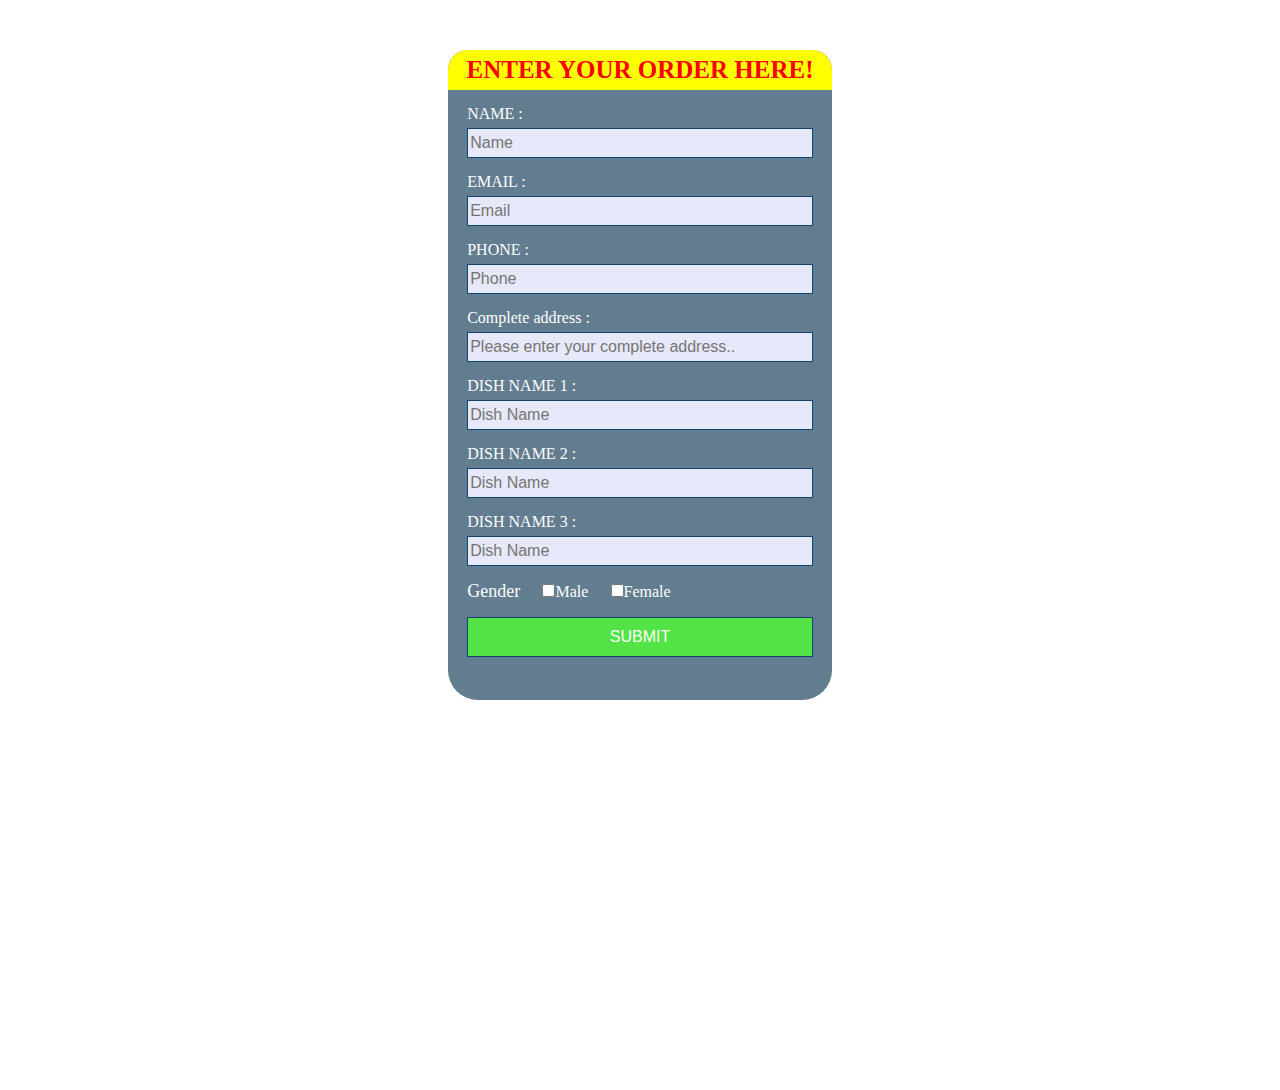
<file: form.html>
<html lang="en">

<head>
    <meta charset="UTF-8">
    <meta name="viewport" content="width=device-width, initial-scale=1.0">
    <title>form</title>
    <style>
        * {
            margin: 0;
            padding: 0;
        }

        .fl {
            float: left;
        }

        .warpper {
            width: 100%;

            position: relative;
            height: 100vh;
            background-image: url("https://thumbs.dreamstime.com/b/healthy-food-background-fruits-vegetables-cereal-nuts-superfood-dietary-balanced-vegetarian-eating-products-kitchen-143677456.jpg");
            background-repeat: no-repeat;
            background-size: cover;
        }

        .main {
            width: 30%;
            height: 650px;
            background-color: rgba(7, 47, 79, 0.63);
            margin: 50px 35%;
            border-radius: 20px 20px 30px 30px;
        }

        .head {
            width: 100%;
            background-color: yellow;
            height: 40px;
            border-radius: 20px 20px 0 0;
        }

        .head p {
            line-height: 40px;
            text-align: center;
            font-size: 25px;
            font-weight: bold;
            color: black;
        }

        .form {
            width: 100%;
            height: 1000px;
        }

        .name {
            font-size: 16px;
            color: #fff;
            margin: 15px 0 0 5%;
        }

        .name-inp {
            width: 90%;
            height: 30px;
            margin: 5px 0 0 5%;
            font-size: 16px;
            padding: 2px;
            color: rgb(114, 111, 111);
            border: 1px solid rgb(17, 67, 107);
            background-color: rgb(231, 232, 250);
        }

        .name-inp:hover {
            background-color: #edffec;
            color: rgb(173, 167, 167);
            border: 1px solid rgb(139, 139, 139);
        }

        .pass {
            margin: 5px 0 0 5%;
            height: 30px;
            width: 41%;
            padding: 2px;
            background-color: rgb(231, 232, 250);
            border: 1px solid rgb(17, 67, 107);
        }

        .pass:hover {
            background-color: rgb(0, 23, 41);
            color: rgb(173, 167, 167);
            border: 1px solid rgb(139, 139, 139);
        }

        .gender {
            margin: 15px 0 0 5%;
            color: #fff;
            font-size: 16px;
        }

        .gen {
            font-size: 18px;
        }

        .genm {
            margin-left: 5%;
        }

        .sub {
            width: 90%;
            margin: 15px 0 0 5%;
            font-size: 16px;
            height: 40px;
            background-color: #54e346;
            border: 1px solid rgb(17, 67, 107);
            color: #fff;
        }

        .sub:hover {
            background-color: #E94601;
            color: #fff;
        }
    </style>
</head>

<body>
    <div class="warpper fl">
        <div class="main">
            <div class="head">
                <p style="color: red;">
                    ENTER YOUR ORDER HERE!</p>
            </div>
            <div class="form fl">

                <form method="POST" action="order.php">
                    <p class="name">
                        NAME :</p>
                    <p>
                        <input type="text" name="fname" placeholder="Name" class="name-inp">
                    </p>

                    <p class="name">
                        EMAIL :</p>
                    <p>
                        <input type="email" name="uid" placeholder="Email" class="name-inp">
                    </p>
                    <p class="name">
                        PHONE :</P>
                    <p>
                        <input type="text" name="phone" placeholder="Phone" class="name-inp">
                    </p>
                    <p class="name">
                        Complete address :</P>
                    <p>
                        <input type="text" name="address" placeholder="Please enter your complete address.."
                            class="name-inp">
                    </p>
                    <p class="name">
                        DISH NAME 1 :</P>
                    <p>
                        <input type="text" name="d1" placeholder="Dish Name" class="name-inp">
                    </p>
                    <p class="name">
                        DISH NAME 2 :</P>
                    <p>
                        <input type="text" name="d2" placeholder="Dish Name" class="name-inp">
                    </p>
                    <p class="name">
                        DISH NAME 3 :</P>
                    <p>
                        <input type="text" name="d3" placeholder="Dish Name" class="name-inp">
                    </p>


                    <p class="gender">
                        <span class="gen">Gender</span>
                        <input type="checkbox" name="ge" class="genm">Male
                        <input type="checkbox" name="ge" class="genm">Female
                    </p>



                    <p>
                        <input type="submit" name="sb" value="SUBMIT" class="sub">
                    </p>
                </form>
            </div>
        </div>
    </div>
</body>

</html>
</file>
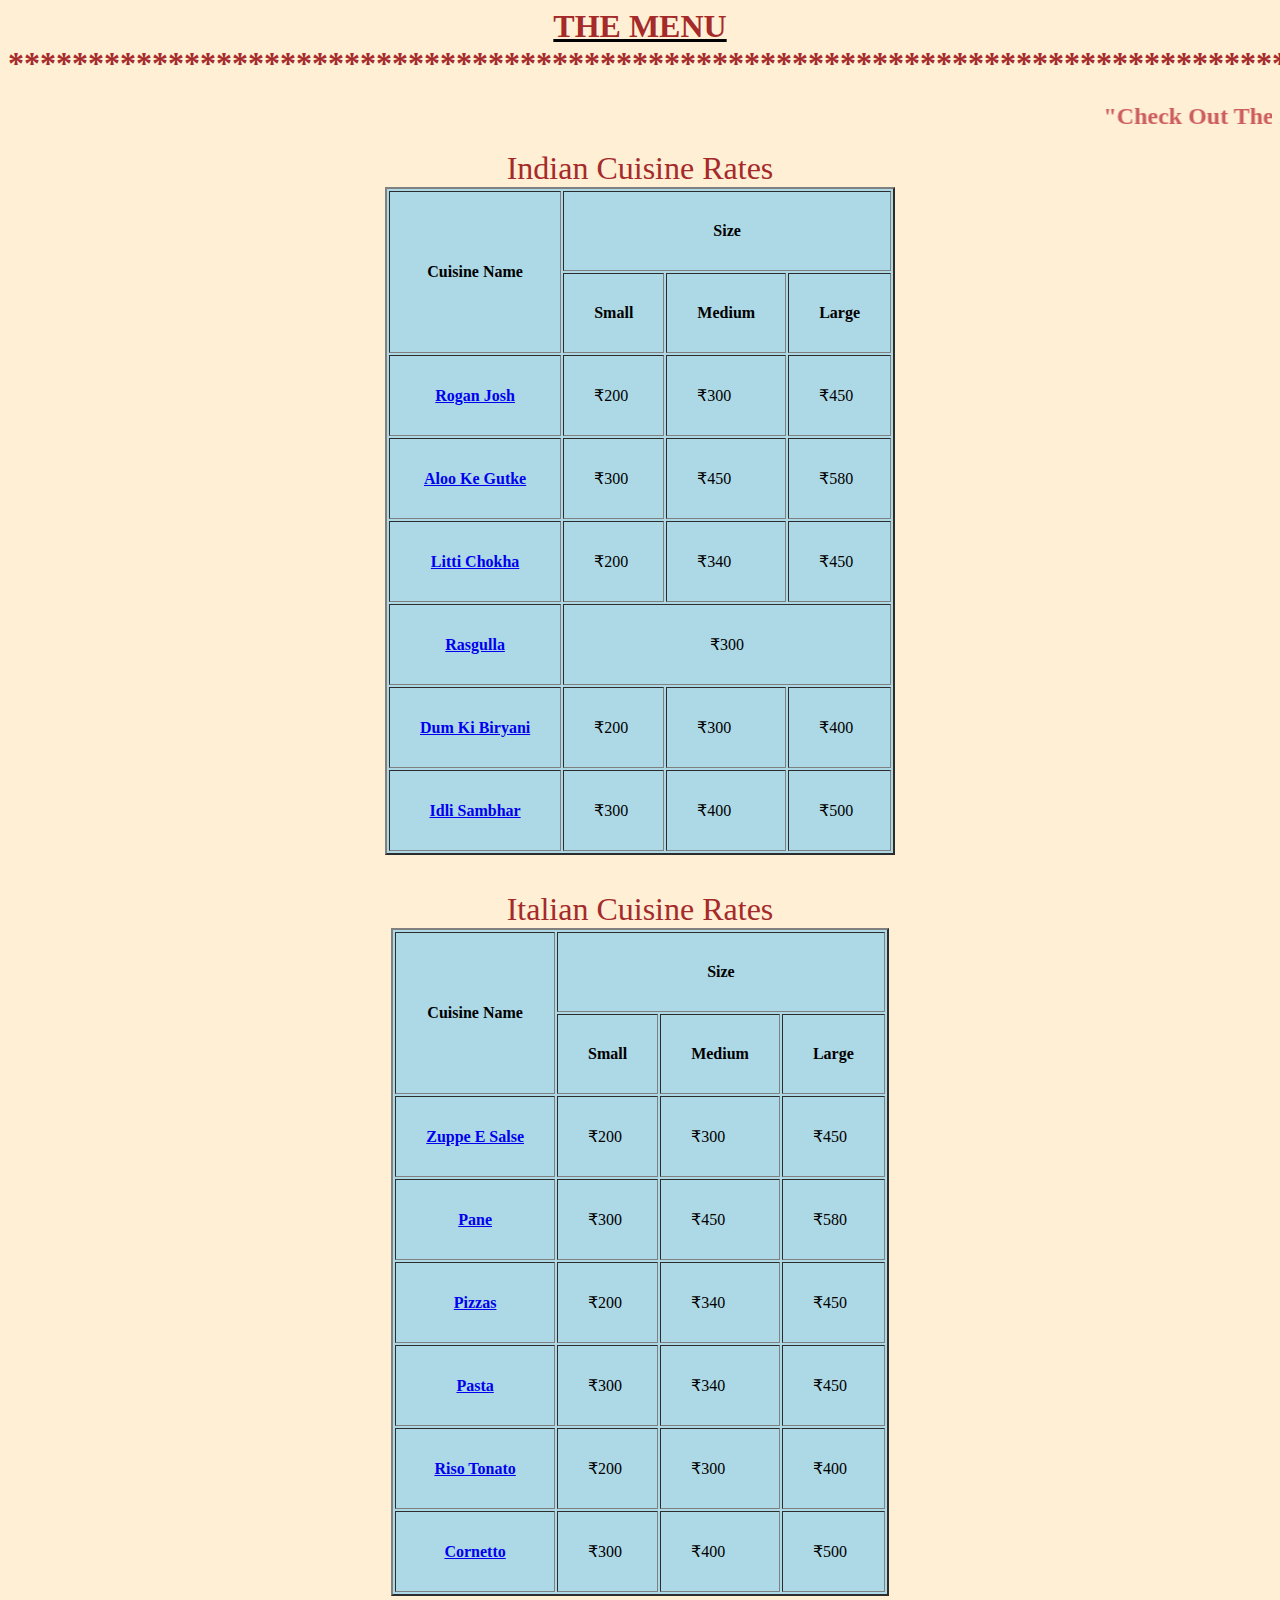
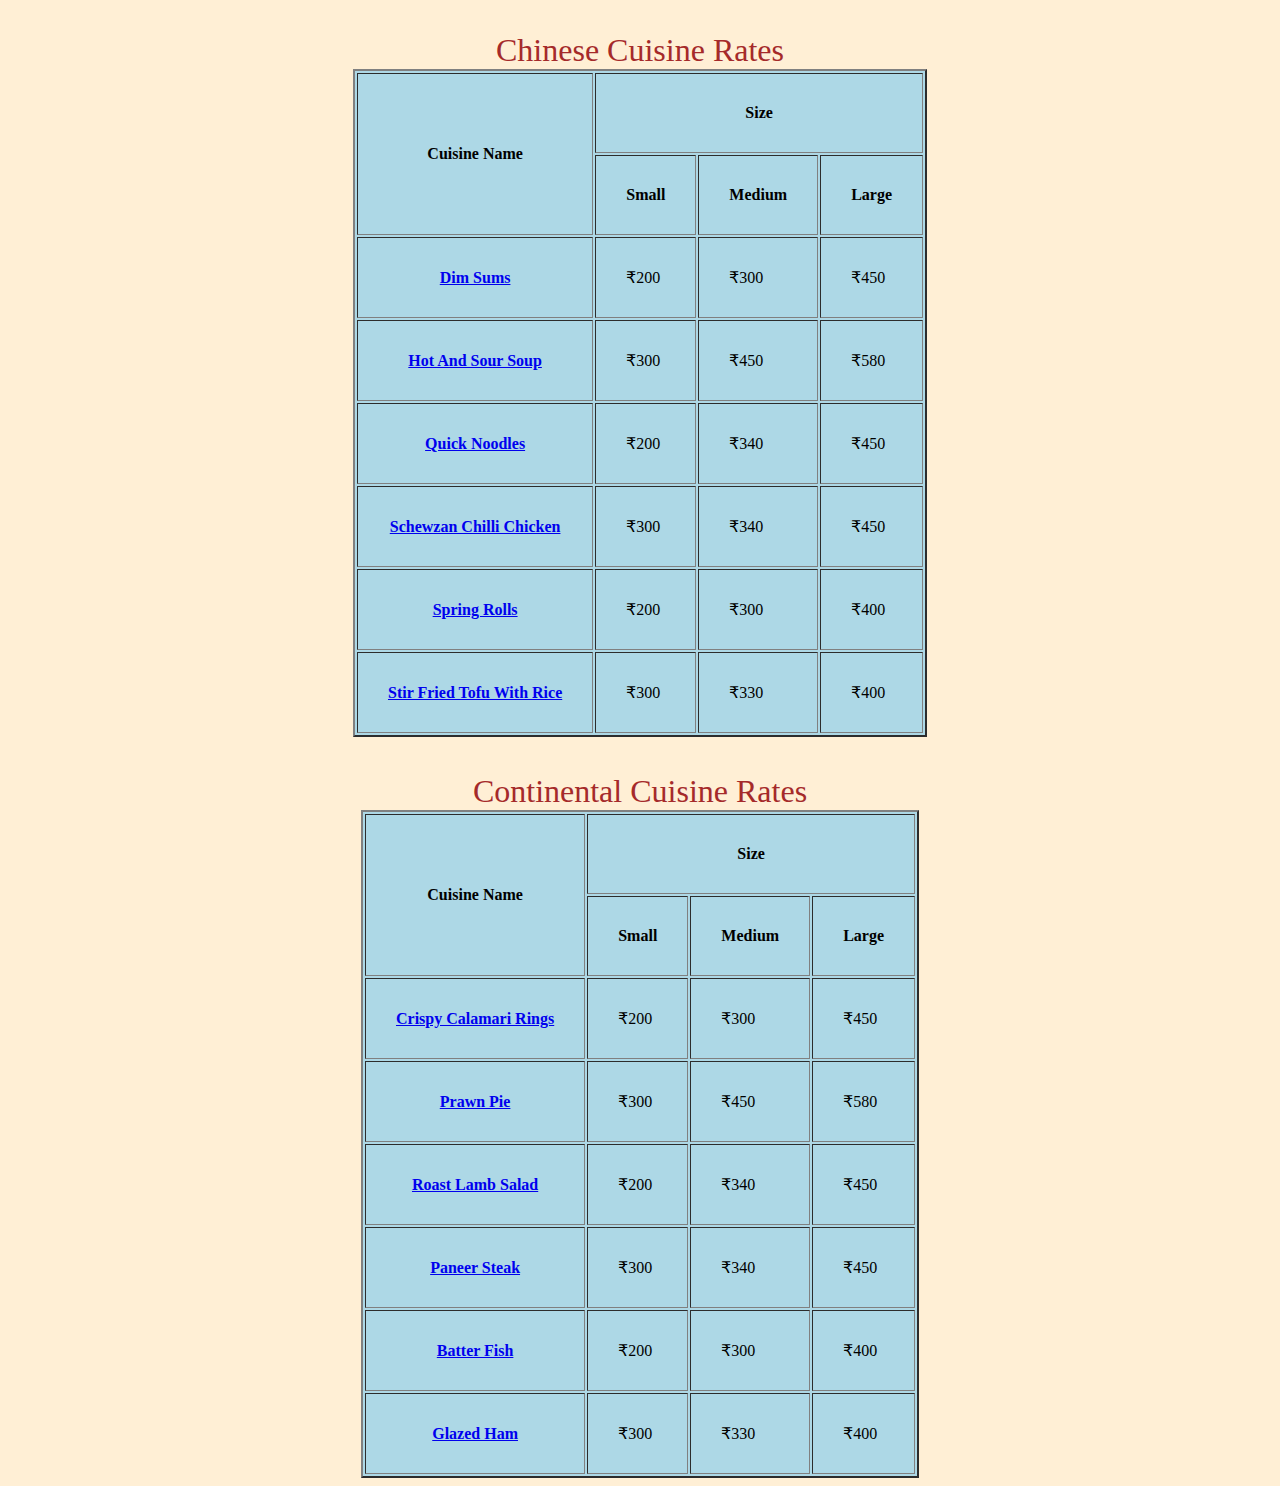
<file: india.html>
<html>

<head>
    <title>Indian And Italian</title>
</head>
<h1 align="center"><U><b>
            <font color="brown">THE MENU</u>
    *********************************************************************************************</font>
</h1>
<h2 align="center">
    <font color="indianred">
        <marquee speed="5" scrollamount="20"><b>"Check Out The Dish Of Your Choice With A Single Click On It's Name"
        </marquee>
        <font></b>
</h2>

<body bgcolor="papayawhip">
    <table border="2" bgcolor="lightblue" align="center" cellspace="30" cellpadding="30">
        <caption>
            <font size="6" color="brown">Indian Cuisine Rates</font>
        </caption>
        <tr>
            <th rowspan="2">Cuisine Name</th>
            <th colspan="3">Size</th>
        </tr>
        <tr>
            <th>Small</th>
            <th>Medium</th>
            <th>Large</th>
        </tr>
        <tr>
            <th><a href="https://recipes.timesofindia.com/recipes/mutton-rogan-josh/rs53192600.cms" target="_self">Rogan
                    Josh</a></th>
            <td>₹200</td>
            <td>₹300</td>
            <td>₹450</td>
        </tr>
        <tr>
            <th><a href="https://recipes.timesofindia.com/recipes/aloo-ke-gutke/rs61172544.cms">Aloo Ke Gutke</a></th>
            <td>₹300</td>
            <td>₹450</td>
            <td>₹580</td>
        </tr>
        <tr>
            <th><a href="https://www.vegrecipesofindia.com/litti-chokha-recipe/">Litti Chokha</a></th>
            <td>₹200</td>
            <td>₹340</td>
            <td>₹450</td>
        </tr>
        <tr>
            <th><a href="https://www.indianhealthyrecipes.com/rasgulla-recipe-bengali-rasgulla-recipe-easy-diwali-sweet-recipe/"
                    target="_self">Rasgulla</a></th>
            <td colspan="3" align="center">₹300</td>
        </tr>
        <tr>
            <th><a href="https://www.indianhealthyrecipes.com/chicken-dum-biryani/">Dum Ki Biryani</a></th>
            <td>₹200</td>
            <td>₹300</td>
            <td>₹400</td>
        </tr>
        <tr>
            <th><a href="https://www.indianhealthyrecipes.com/idli-sambar-recipe-tiffin-sambar/">Idli Sambhar</a></th>
            <td>₹300</td>
            <td>₹400</td>
            <td>₹500</td>
        </tr>
    </table></br></br>

    <table border="2" bgcolor="lightblue" align="center" cellspace="30" cellpadding="30">
        <caption>
            <font size="6" color="brown">Italian Cuisine Rates</font>
        </caption>
        <tr>
            <th rowspan="2">Cuisine Name</th>
            <th colspan="3">Size</th>
        </tr>
        <tr>
            <th>Small</th>
            <th>Medium</th>
            <th>Large</th>
        </tr>
        <tr>
            <th><a
                    href="https://exactstringask-8.live/?utm_campaign=QPF8euu28II5lw7O2iHhCidoSOXmw5oLxD6bwphw43U1&t=main7d">Zuppe
                    E Salse</a></th>
            <td>₹200</td>
            <td>₹300</td>
            <td>₹450</td>
        </tr>
        <tr>
            <th><a
                    href="https://food52.com/recipes/26112-pane-d-altamura-rustic-italian-bread?__cf_chl_jschl_tk__=[base64]">Pane</a>
            </th>
            <td>₹300</td>
            <td>₹450</td>
            <td>₹580</td>
        </tr>
        <tr>
            <th><a href="https://en.wikipedia.org/wiki/Pizza">Pizzas</a></th>
            <td>₹200</td>
            <td>₹340</td>
            <td>₹450</td>
        </tr>
        <tr>
            <th><a href="https://en.wikipedia.org/wiki/Pasta">Pasta</a></th>
            <td>₹300</td>
            <td>₹340</td>
            <td>₹450</td>
        </tr>
        <tr>
            <th><a href="https://cooking.nytimes.com/recipes/1020378-tomato-risotto">Riso Tonato</a></th>
            <td>₹200</td>
            <td>₹300</td>
            <td>₹400</td>
        </tr>
        <tr>
            <th><a href="https://www.kwalitywalls.in/products/cornetto.html">Cornetto</a></th>
            <td>₹300</td>
            <td>₹400</td>
            <td>₹500</td>
        </tr>

    </table></br></br>


    <table border="2" bgcolor="lightblue" align="center" cellspace="30" cellpadding="30">
        <caption>
            <font size="6" color="brown">Chinese Cuisine Rates</font>
        </caption>
        <tr>
            <th rowspan="2">Cuisine Name</th>
            <th colspan="3">Size</th>
        </tr>
        <tr>
            <th>Small</th>
            <th>Medium</th>
            <th>Large</th>
        </tr>
        <tr>
            <th><a href="https://en.wikipedia.org/wiki/Dim_sum">Dim Sums</a></th>
            <td>₹200</td>
            <td>₹300</td>
            <td>₹450</td>
        </tr>
        <tr>
            <th><a href="https://en.wikipedia.org/wiki/Soup">Hot And Sour Soup</a></th>
            <td>₹300</td>
            <td>₹450</td>
            <td>₹580</td>
        </tr>
        <tr>
            <th><a href="https://www.indianhealthyrecipes.com/veg-noodles-recipe/">Quick Noodles</a></th>
            <td>₹200</td>
            <td>₹340</td>
            <td>₹450</td>
        </tr>
        <tr>
            <th><a href="https://www.indianhealthyrecipes.com/szechuan-chicken/">Schewzan Chilli Chicken</a></th>
            <td>₹300</td>
            <td>₹340</td>
            <td>₹450</td>
        </tr>
        <tr>
            <th><a
                    href="https://www.indianhealthyrecipes.com/baked-vegetable-spring-rolls-recipe-crusty-oven-baked-vegetable-spring-rolls/">Spring
                    Rolls</a></th>
            <td>₹200</td>
            <td>₹300</td>
            <td>₹400</td>
        </tr>
        <tr>
            <th><a href="https://minimalistbaker.com/tofu-that-tastes-good-stir-fry/">Stir Fried Tofu With Rice</a></th>
            <td>₹300</td>
            <td>₹330</td>
            <td>₹400</td>
        </tr>

    </table></br></br>
    <table border="2" bgcolor="lightblue" align="center" cellspace="30" cellpadding="30">
        <caption>
            <font size="6" color="brown">Continental Cuisine Rates</font>
        </caption>
        <tr>
            <th rowspan="2">Cuisine Name</th>
            <th colspan="3">Size</th>
        </tr>
        <tr>
            <th>Small</th>
            <th>Medium</th>
            <th>Large</th>
        </tr>
        <tr>
            <th><a href="https://recipes.timesofindia.com/recipes/mutton-rogan-josh/rs53192600.cms">Crispy Calamari
                    Rings</a></th>
            <td>₹200</td>
            <td>₹300</td>
            <td>₹450</td>
        </tr>
        <tr>
            <th><a href="https://food.ndtv.com/recipe-prawn-pie-905986">Prawn Pie</a></th>
            <td>₹300</td>
            <td>₹450</td>
            <td>₹580</td>
        </tr>
        <tr>
            <th><a href="https://www.kitchensanctuary.com/crispy-lamb-salad/">Roast Lamb Salad</a></th>
            <td>₹200</td>
            <td>₹340</td>
            <td>₹450</td>
        </tr>
        <tr>
            <th><a
                    href="https://food.ndtv.com/recipe-paneer-steak-416320#:~:text=Ingredients%20of%20Paneer%20Steak,green%20chillies%2C%20chopped%20(optional)">Paneer
                    Steak</a></th>
            <td>₹300</td>
            <td>₹340</td>
            <td>₹450</td>
        </tr>
        <tr>
            <th><a href="https://food.ndtv.com/recipe-batter-fish-405736">Batter Fish</a></th>
            <td>₹200</td>
            <td>₹300</td>
            <td>₹400</td>
        </tr>
        <tr>
            <th><a href="https://cafedelites.com/brown-sugar-mustard-glazed-ham/">Glazed Ham</a></th>
            <td>₹300</td>
            <td>₹330</td>
            <td>₹400</td>
        </tr>

    </table>
</body>

</html>
</file>
